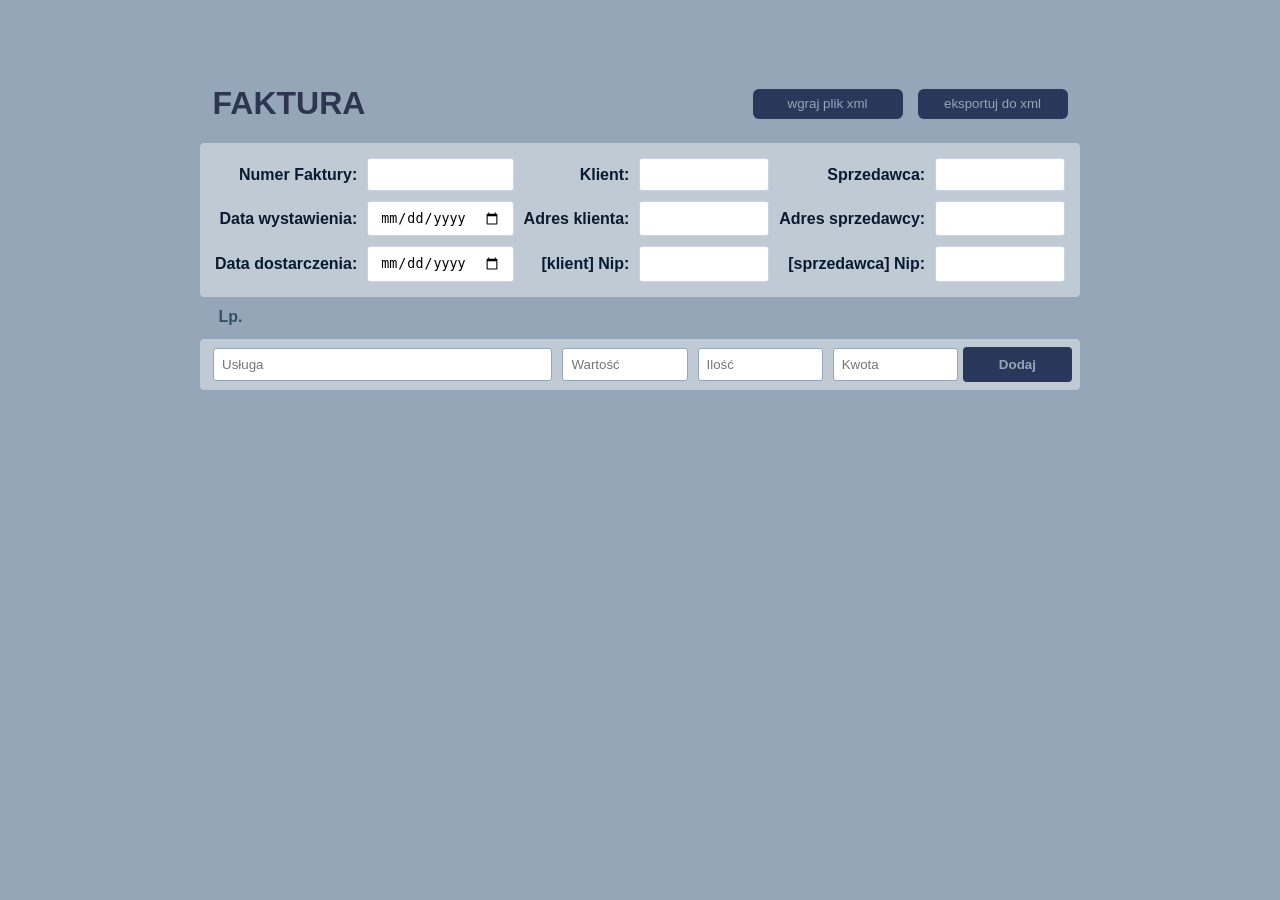
<file: index.html>
<!DOCTYPE html>
<html>
<head>
    <meta charset="UTF-8">
    <link rel="stylesheet" href="faktura.css">
    <title>Fakturaaaaaaaaa</title>
</head>
<body>
    <input type="file" id="xml-importer" accept=".xml" style="display: none;">
    
    <div class="cialo">
        <div class="elo">
        <h1>FAKTURA</h1>
        
        <div class="przyciski">
            <button class="buttonHead xml-load-btn">wgraj plik xml</button>
            <button class="buttonHead xml-export-btn">eksportuj do xml</button> 
        </div>
        </div>
        
        <div class="scrollable-content">
            <div class="dane">

                <label for="numerFaktury">Numer Faktury:</label><input type="text" id="numerFaktury" name="numerFaktury">
                <label for="klient">Klient:</label><input type="text" id="klient" name="klient">
                <label for="sprzedawca">Sprzedawca:</label><input type="text" id="sprzedawca" name="sprzedawca">

                <label for="data_wystawienia">Data wystawienia:</label><input type="date" id="data_wystawienia" name="data_wystawienia">
                <label for="adres_klient">Adres klienta:</label><input type="text" id="adres_klient" name="adres_klient">
                <label for="adres_sprzedawca">Adres sprzedawcy:</label><input type="text" id="adres_sprzedawca" name="adres_sprzedawca">

                <label for="data_sprzedazy">Data dostarczenia:</label><input type="date" id="data_sprzedazy" name="data_sprzedazy">
                <label for="klient_nip">[klient] Nip:</label><input type="text" id="klient_nip" name="klient_nip">
                <label for="sprzedawca_nip">[sprzedawca] Nip:</label><input type="text" id="sprzedawca_nip" name="sprzedawca_nip">

            </div>
            
            
            
            <div class="table-header">
                <div class="lp">Lp.</div>
                <div class="actions"></div>
            </div>
            
            <div class="input-row">
                <div class="lp-input"></div>
                <input type="text" class="description-input" placeholder="Usługa">
                <input type="number" class="value-input" placeholder="Wartość">
                <input type="number" class="quantity-input" placeholder="Ilość">
                <input type="text" class="amount-display" readonly placeholder="Kwota">
                <button class="add-row-button">Dodaj</button>
            </div>

            <div class="product-list" id="product-list"></div>
        </div>
    </div>
    <script src="faktura.js"></script>
</body>
</html>
</file>
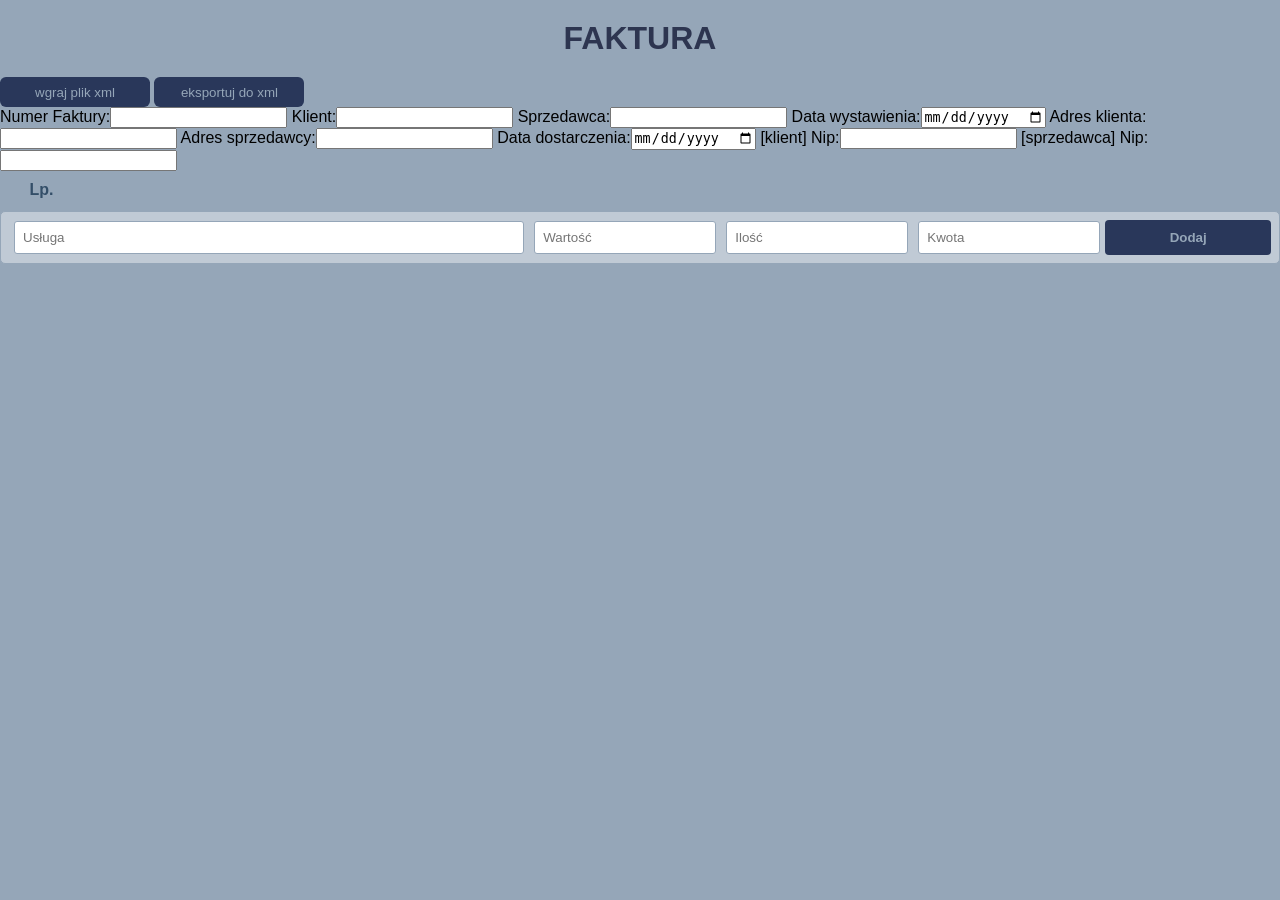
<file: faktura.html>
<!DOCTYPE html>
<html>
<head>
    <meta charset="UTF-8">
    <link rel="stylesheet" href="faktura.css">
    <title>Faktura XML</title>
</head>
<body>
    <input type="file" id="xml-importer" accept=".xml" style="display: none;">
    
    <div class="srodek">
        <div class ="napisnapis">
            <h1>FAKTURA</h1>
        </div>
        <div class="head">
            <button class="buttonHead xml-load-btn">wgraj plik xml</button>
            <button class="buttonHead xml-export-btn">eksportuj do xml</button> 
        </div>
        
        <div class="scrollable-content">
            <div class="Klient">

                <label for="numerFaktury">Numer Faktury:</label><input type="text" id="numerFaktury" name="numerFaktury">
                <label for="klient">Klient:</label><input type="text" id="klient" name="klient">
                <label for="sprzedawca">Sprzedawca:</label><input type="text" id="sprzedawca" name="sprzedawca">

                <label for="data_wystawienia">Data wystawienia:</label><input type="date" id="data_wystawienia" name="data_wystawienia">
                <label for="adres_klient">Adres klienta:</label><input type="text" id="adres_klient" name="adres_klient">
                <label for="adres_sprzedawca">Adres sprzedawcy:</label><input type="text" id="adres_sprzedawca" name="adres_sprzedawca">

                <label for="data_sprzedazy">Data dostarczenia:</label><input type="date" id="data_sprzedazy" name="data_sprzedazy">
                <label for="klient_nip">[klient] Nip:</label><input type="text" id="klient_nip" name="klient_nip">
                <label for="sprzedawca_nip">[sprzedawca] Nip:</label><input type="text" id="sprzedawca_nip" name="sprzedawca_nip">

            </div>
            
            
            
            <div class="table-header">
                <div class="lp">Lp.</div>
                <div class="actions"></div>
            </div>
            
            <div class="input-row">
                <div class="lp-input"></div>
                <input type="text" class="description-input" placeholder="Usługa">
                <input type="number" class="value-input" placeholder="Wartość">
                <input type="number" class="quantity-input" placeholder="Ilość">
                <input type="text" class="amount-display" readonly placeholder="Kwota">
                <button class="add-row-button">Dodaj</button>
            </div>

            <div class="product-list" id="product-list"></div>
        </div>
    </div>
    <script src="faktura.js"></script>
</body>
</html>
</file>
<file: faktura.css>
body {
    min-height: 100vh;
    display: flex;
    flex-direction: column; 
    align-items: center; 
    background-color: #95a6b8;
    
    margin: 0; 
    font-family: 'Segoe UI', Tahoma, Geneva, Verdana, sans-serif; 
}

.elo{
    display: flex;
    justify-content: space-between;
    align-items: center;
    width: 95%;

}

h1 {
    color: #2d3550;
    margin-top: 20px;
    margin-bottom: 20px;
    text-align: center;
}

.przyciski {
    
    display: flex;
    gap: 15px; 
    
}
.buttonHead {
    width: 150px; 
    height: 30px;
    border-radius: 6px;
    border: none; 
    font-weight: bold;
    background-color: #29375a;
    color: #95a6b8; 
    font-weight: 400;
    cursor: pointer;
    transition: background-color 0.2s;
}
.buttonHead:hover {
    background-color: #95a6b8;
    color: #29375a;
}

.cialo {
    display: flex;
    flex-direction: column; 
    align-items: center;
    width: 900px;
    height: 650px;
    padding: 25px;
    
    
    margin-top: 40px;
    position: relative;
}

.dane { 
    display: grid; 
    grid-template-columns: auto 1fr auto 1fr auto 1fr;
    gap: 10px 10px; 
    width: 100%; 
    max-width: 850px;
    margin: 0 auto 15 px;
    padding: 15px;
    border: 1px solid #95a6b8; 
    border-radius: 5px;
    background-color: rgba(255, 255, 255, 0.4);
    
} 
     
.dane label { 
    text-align: right; 
    font-weight: bold; 

    color: #081a2f; 
    border-radius: 3px;
    align-self: center; } 
    
.dane input[type="text"], 
.dane input[type="date"] { 
    width: 100%; padding: 8px 12px; border: 1px solid #c8d3e6; border-radius: 3px; box-sizing: border-box; }

.table-header {
    display: flex;
    font-weight: 600;
    color: #334e68;
    padding: 10px;
   font-weight: bold;
    margin-bottom: 2px;
}
.table-header .lp { width: 5%; text-align: center; }
.table-header .description { width: 45%; padding-left: 10px; }
.table-header .value, .table-header .quantity, .table-header .amount, .table-header .actions { width: 15%; text-align: right; padding-right: 10px;}
.input-row {
    display: flex;
    align-items: center;
    padding: 8px;
    border: 1px solid #95a6b8;
    border-radius: 5px;
    margin-bottom: 10px;
    background-color: rgba(255,255,255,0.4);
}
.input-row input {
    margin: 0 5px;
    border: 1px solid #95a6b8;
    padding: 8px;
    border-radius: 3px;
}
.input-row .description-input { width: 45%; }
.input-row .value-input, .input-row .quantity-input, .input-row .amount-display { width: 15%; }

.add-row-button {
    width: 15%; 
    height: 35px;
    border: none;
    border-radius: 4px;
    background-color: #29375a;;
    color: #95a6b8;
    font-weight: bold;
    cursor: pointer;
    transition: background-color 0.2s;
}
.add-row-button:hover {
    background-color: #95a6b8;
    color: #29375a;;
}

.product-row {
    display: flex;
    align-items: center;
    padding: 8px;
    border: 1px solid #95a6b8;
    border-radius: 6px;
    background-color: rgba(255,255,255,0.4);
    margin-bottom: 8px;
    font-size: 14px;
}
.product-row div { padding: 0 5px; }
.product-row .lp-cell { width: 5%; text-align: center; }
.product-row .description-cell { width: 45%; }
.product-row .value-cell, .product-row .quantity-cell, .product-row .amount-cell { width: 15%; text-align: right; padding-right: 15px; }

.product-row .remove-btn {
    width: 15%;
    background-color: #602c31; 
    color: #aa7b81;
    font-weight: bold;
    border: none;
    border-radius: 4px;
    padding: 4px;
    cursor: pointer;
    font-size: 12px;
}
.product-row .remove-btn:hover {
    background-color: #aa7b81;
    color: #602c31;
}
</file>
